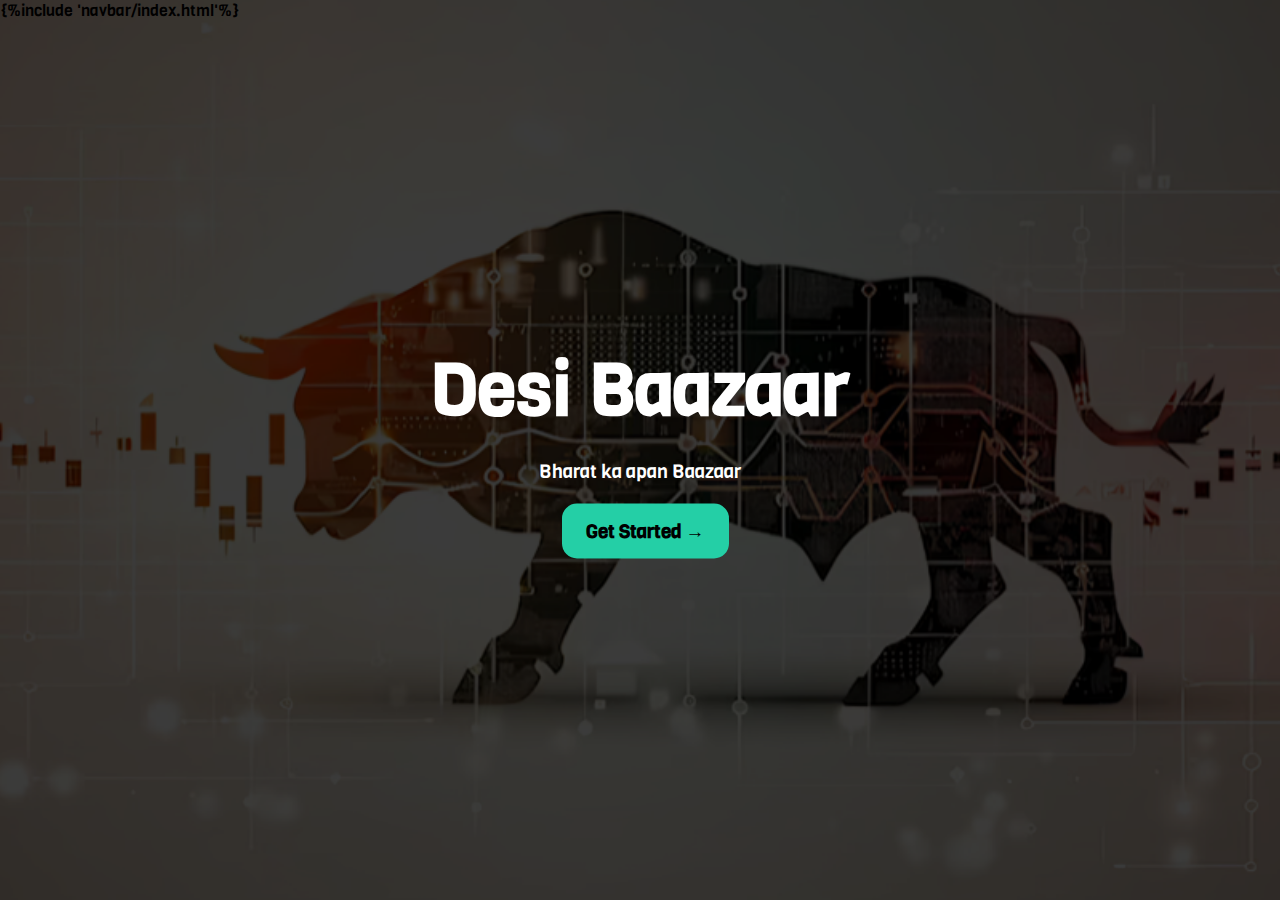
<file: templates/index.html>
<!DOCTYPE html>
<html lang="en">
<head>
    <meta charset="UTF-8">
    <meta name="viewport" content="width=device-width, initial-scale=1.0">
    <link rel="stylesheet" href="/static/css/style.css">
    <title>Desi Baazaar</title>
</head>
<style>
    body{
        background-color: #272525;
    }
</style>
<body>
    <div class="container">
        <div class="heros">
            <section class="hero">
                {%include 'navbar/index.html'%}
                <div class="hero-content">
                    <h1>Desi Baazaar</h1>
                    <p>Bharat ka apan Baazaar</p>
                    <button href="#" class="start">
                        Get Started →
                    </button>
                </div>
            </section>
        </div>

        <!-- <div class="feature">
            <div class="firstbox">
                <center>
                    <img src="/static/img/icon/money-graph-with-up-arrow.png" alt="" height="38">
                </center>
                <Link class="link" href="/components/notes">
                    <h3>Stocks</h3>
                </Link>
                <p>Start Investing</p>
            </div>
            <div class="secondbox">
                <center>
                    <img src="/static/img/icon/bonds.png" alt="" height="38">
                </center>
                <Link class="link" href="/components/college">
                    <h3>Bonds</h3>
                </Link>
                <p>Secure Your Portfolio</p>
            </div>
            <div class="thirdbox">
                <center>
                    <img src="/static/img/icon/insurance.png" alt="" height="38">
                </center>
                <Link class="link" href="/components/collegefinderai">
                    <h3>Insurance</h3>
                </Link>
                <p>Protect Your Assets</p>
            </div>
        </div> -->
    </div>
 
</body>
</html>
</file>
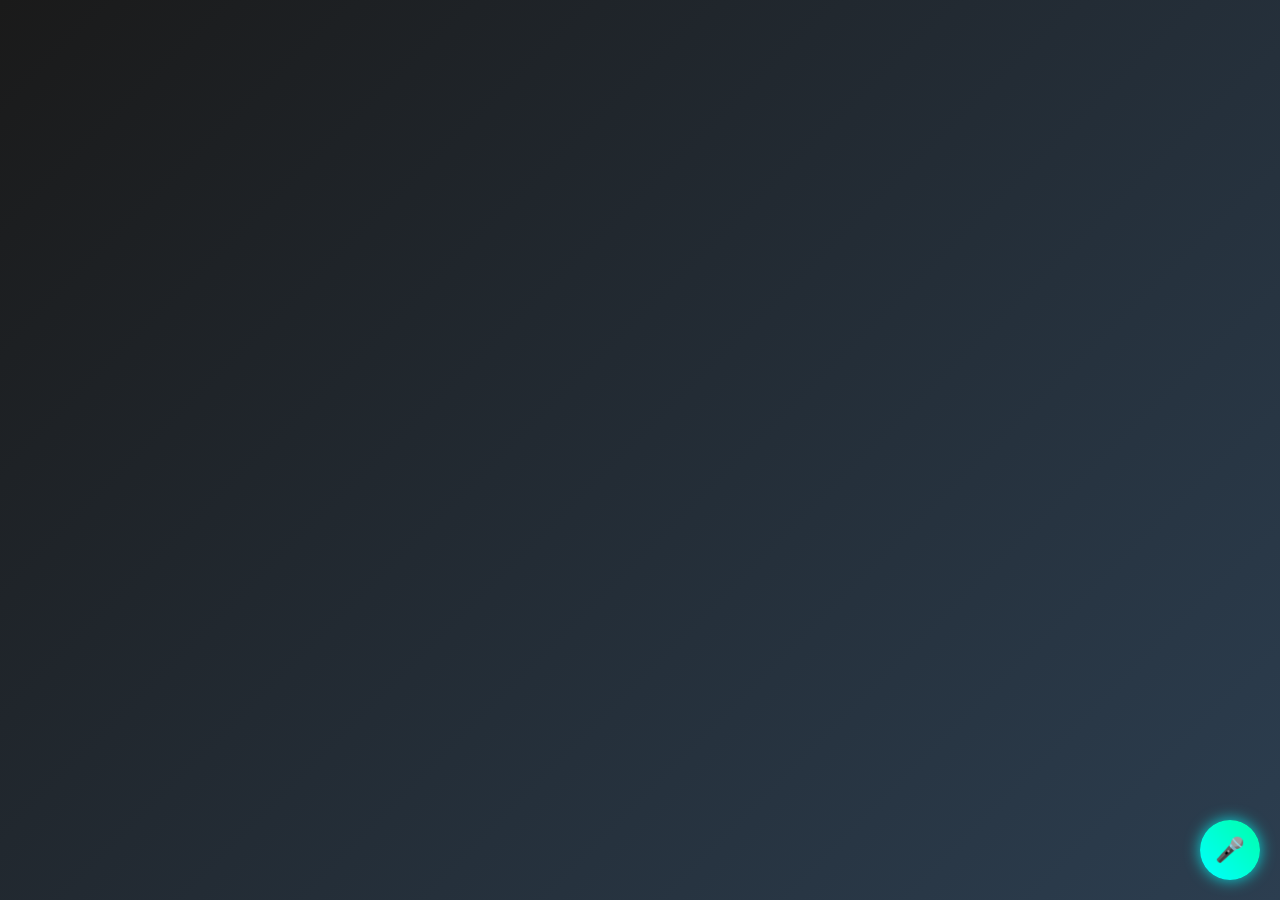
<file: templates/voice/index.html>
<!DOCTYPE html>
<html lang="en">
<head>
    <meta charset="UTF-8">
    <meta name="viewport" content="width=device-width, initial-scale=1.0">
    <title>Floating Chatbot</title>
    <style>
        /* General body styling */
        body {
            background: linear-gradient(135deg, #1a1a1a, #2c3e50);
            color: #fff;
            font-family: 'Arial', sans-serif;
            margin: 0;
            height: 100vh;
            /* overflow: hidden; */
        }

        /* Floating chatbot button */
        .chatbot-button {
    position: fixed;
    bottom: 20px;
    right: 20px;
    background: linear-gradient(45deg, #00ffff, #00ffaa);
    border: none;
    color: #000;
    width: 60px;
    height: 60px;
    border-radius: 50%;
    font-size: 24px;
    cursor: pointer;
    box-shadow: 0 0 15px rgba(0, 255, 255, 0.8);
    transition: all 0.3s ease;
    display: flex;
    justify-content: center;
    align-items: center;
    z-index: 1000; /* Ensure the button is always on top */
}

/* Chat container (hidden by default) */
.chat-container {
    position: fixed;
    bottom: 90px;
    right: 20px;
    width: 350px;
    height: 450px;
    background: rgba(0, 0, 0, 0.9);
    border-radius: 20px;
    box-shadow: 0 0 20px rgba(0, 255, 255, 0.5);
    border: 2px solid #00ffff;
    display: none;
    flex-direction: column;
    overflow: hidden;
    z-index: 1000; /* Ensure the chat container is always on top */
}

        .chatbot-button:hover {
            transform: scale(1.1);
            box-shadow: 0 0 25px rgba(0, 255, 255, 1);
        }

        .chatbot-button:active {
            transform: scale(0.95);
            box-shadow: 0 0 10px rgba(0, 255, 255, 0.6);
        }


        /* Show chat container when active */
        .chat-container.active {
            display: flex;
        }

        /* Chat header */
        .chat-header {
            background: rgba(0, 0, 0, 0.8);
            padding: 15px;
            text-align: center;
            font-size: 18px;
            font-weight: bold;
            border-bottom: 2px solid #00ffff;
        }

        /* Chat messages area */
        .chat-messages {
            flex: 1;
            padding: 15px;
            overflow-y: auto;
            display: flex;
            flex-direction: column;
            gap: 10px;
        }

        /* Chat bubbles */
        .message {
            max-width: 70%;
            padding: 10px 15px;
            border-radius: 15px;
            position: relative;
            animation: fadeIn 0.5s ease;
        }

        .user-message {
            background: #00ffff;
            color: #000;
            align-self: flex-end;
            border-bottom-right-radius: 5px;
        }

        .bot-message {
            background: #333;
            color: #fff;
            align-self: flex-start;
            border-bottom-left-radius: 5px;
        }

        /* Input area */
        .chat-input {
            display: flex;
            justify-content: center;
            align-items: center;
            padding: 10px;
            background: rgba(0, 0, 0, 0.8);
            border-top: 2px solid #00ffff;
        }

        /* Animations */
        @keyframes fadeIn {
            from {
                opacity: 0;
                transform: translateY(10px);
            }
            to {
                opacity: 1;
                transform: translateY(0);
            }
        }
    </style>
</head>
<body>
    <!-- Floating chatbot button -->
    <button class="chatbot-button" id="chatbotButton">🎤</button>

    <!-- Chat container -->
    <div class="chat-container" id="chatContainer">
        <!-- Chat header -->
        <div class="chat-header">
            Voice Command Chatbot
        </div>

        <!-- Chat messages area -->
        <div class="chat-messages" id="chatMessages">
            <!-- Messages will be dynamically added here -->
        </div>

        <!-- Input area -->
        <div class="chat-input">
            <button id="recordButton">🎤 Speak</button>
        </div>
    </div>

    <script>
        const chatbotButton = document.getElementById('chatbotButton');
        const chatContainer = document.getElementById('chatContainer');
        const recordButton = document.getElementById('recordButton');
        const chatMessages = document.getElementById('chatMessages');

        // Toggle chat container visibility
        chatbotButton.addEventListener('click', () => {
            chatContainer.classList.toggle('active');
        });

        // Speech recognition logic
        if ('webkitSpeechRecognition' in window) {
            const recognition = new webkitSpeechRecognition();
            recognition.continuous = false;
            recognition.interimResults = false;
            recognition.lang = 'en-US';

            recordButton.addEventListener('click', () => {
                recognition.start();
                addMessage("Listening...", "bot");
            });

            recognition.onresult = (event) => {
                const transcript = event.results[0][0].transcript;
                addMessage(`You: ${transcript}`, "user");

                // Send the transcript to your backend for processing
                fetch('/voice-command', {
                    method: 'POST',
                    headers: { 'Content-Type': 'application/json' },
                    body: JSON.stringify({ command: transcript }),
                })
                .then(response => response.json())
                .then(data => {
                    addMessage(`Bot: ${data.response}`, "bot");
                })
                .catch(() => {
                    addMessage("Bot: Error processing command.", "bot");
                });
            };

            recognition.onerror = (event) => {
                addMessage(`Bot: Error - ${event.error}`, "bot");
            };
        } else {
            addMessage("Bot: Speech recognition not supported in this browser.", "bot");
        }

        // Function to add a message to the chat
        function addMessage(text, sender) {
            const messageElement = document.createElement('div');
            messageElement.classList.add('message');
            messageElement.classList.add(sender === "user" ? "user-message" : "bot-message");
            messageElement.textContent = text;
            chatMessages.appendChild(messageElement);

            // Scroll to the bottom of the chat
            chatMessages.scrollTop = chatMessages.scrollHeight;
        }
    </script>
</body>
</html>
</file>
<file: static/css/style.css>
@import url('https://fonts.googleapis.com/css2?family=Viga&display=swap');

* {
    margin: 0;
    padding: 0;
    box-sizing: border-box;
    font-family: "Viga", sans-serif;
    /* background-color: #272525; */
}



/* Navbar code start from here */

/* General Styles */
/* Basic Navbar Styles */
nav {
    display: flex;
    justify-content: space-between;
    align-items: center;
    padding: 0 20px;
}

nav img {
    height: 50px;
}

/* Hamburger Menu Styles */
.hamburger {
    display: none;
    flex-direction: column;
    cursor: pointer;
    z-index: 1001;
}

.hamburger span {
    width: 30px;
    height: 3px;
    background: white;
    margin: 4px;
    transition: all 0.3s ease;
}

/* Navigation Menu Styles */
.nav-menu {
    display: flex;
    align-items: center;
}

ul {
    display: flex;
    list-style: none;
    padding: 0;
    margin: 0;
}

ul li {
    margin: 12px;
    margin-top: 24px;
}

ul a {
    text-decoration: none;
    color: white;
    font-size: 20px;
    transition: color 0.3s;
}

ul a:hover {
    color: #24cfa6;
}

.nav-btn {
    display: flex;
}

.nav-btn button {
    background-color: #24cfa6;
    height: 50px;
    width: 88px;
    border: none;
    border-radius: 15px;
    font-size: 19px;
    font-weight: bolder;
    cursor: pointer;
    margin-left: 10px;
}

/* Responsive Styles */
@media (max-width: 768px) {
    .hamburger {
        display: flex;
    }

    .nav-menu {
        position: fixed;
        top: 0;
        right: -100%;
        width: 250px;
        height: 71.5vh;
        background-color: rgba(0, 0, 0, 0.95);
        flex-direction: column;
        align-items: center;
        justify-content: center;
        transition: right 0.3s ease;
        z-index: 1000;
    }

    .nav-menu ul {
        flex-direction: column;
        text-align: center;
    }

    .nav-menu ul li {
        margin: 20px 0;
    }

    .nav-menu.open {
        right: 0;
    }

    .hamburger.open span:nth-child(1) {
        transform: rotate(45deg) translate(5px, 5px);
    }

    .hamburger.open span:nth-child(2) {
        opacity: 0;
    }

    .hamburger.open span:nth-child(3) {
        transform: rotate(-45deg) translate(5px, -5px);
    }
}

@media (max-width: 768px) {
    .footer .footer-brand img {
        margin-left: 50px;
    }

    .footer .footer-container p {
        margin-left: 30px;
    }

    .footer .footer-container span {
        margin-left: 90px;
    }
}

/* footer code start from here */

.footer {
    color: #4a5568;
    /* text-gray-600 */
}

.footer-container {
    /* max-width: 1200px; */
    padding: 2rem 1.25rem;
    margin: 0 auto;
    display: flex;
    flex-wrap: wrap;
    align-items: center;
    justify-content: space-between;
}

.footer-brand {
    display: flex;
    align-items: center;
    justify-content: center;
    color: #ffff;
    /* text-gray-900 */
}

.footer-brand img {
    height: 60px;
}

.footer-icon {
    width: 2.5rem;
    height: 2.5rem;
    padding: 0.5rem;
    background-color: #6366f1;
    /* bg-indigo-500 */
    border-radius: 9999px;
}

.footer-brand-name {
    margin-left: 0.75rem;
    font-size: 1.25rem;
}

.footer-text {
    font-size: 0.875rem;
    color: #ffff;
    /* text-gray-500 */
    margin-top: 1rem;
}

.footer-text a {
    margin-left: 0.25rem;
    color: #ffff;
    /* text-gray-600 */
}

.footer-social-icons {
    display: flex;
    justify-content: center;
    margin-top: 1rem;
}

.social-icon {
    color: #a0aec0;
    /* text-gray-500 */
    margin-left: 0.75rem;
}

.icon {
    width: 1.25rem;
    height: 1.25rem;
}

/* end here */

/* Contact style start here */

.contact-section {
    padding: 60px 20px;
    text-align: center;
}

.contact-header h1 {
    font-size: 2.5rem;
    color: #fff;
    margin-bottom: 10px;
}

.contact-header p {
    font-size: 1.2rem;
    color: #fff;
    margin-bottom: 40px;
}

.contact-cards {
    display: flex;
    justify-content: center;
    gap: 20px;
    flex-wrap: wrap;
}

.contact-card {
    background: white;
    border-radius: 10px;
    box-shadow: 0 4px 8px rgba(0, 0, 0, 0.1);
    padding: 20px;
    max-width: 300px;
    text-align: center;
    transition: transform 0.3s ease;
}

.contact-card:hover {
    transform: translateY(-10px);
}

.contact-icon img {
    width: 48px;
    margin-bottom: 15px;
}

.contact-card h3 {
    font-size: 1.8rem;
    margin-bottom: 10px;
    color: #333;
}

.contact-card p {
    font-size: 1rem;
    color: #555;
    margin-bottom: 15px;
}

.contact-card a {
    text-decoration: none;
    color: #24cfa6;
    font-weight: bold;
    transition: color 0.3s ease;
}

.contact-card a:hover {
    color: #1fa885;
}

.social-icons {
    display: flex;
    justify-content: center;
    gap: 15px;
    margin-top: 10px;
}

.social-icons a img {
    width: 36px;
    transition: transform 0.3s ease;
}

.social-icons a img:hover {
    transform: scale(1.1);
}

/* Media Queries */
@media (max-width: 768px) {
    .contact-header h1 {
        font-size: 2rem;
    }

    .contact-header p {
        font-size: 1rem;
    }

    .contact-cards {
        flex-direction: column;
        gap: 20px;
    }
}

@media (max-width: 480px) {
    .contact-header h1 {
        font-size: 1.8rem;
    }

    .contact-header p {
        font-size: 0.9rem;
    }

    .contact-card h3 {
        font-size: 1.5rem;
    }

    .social-icons a img {
        width: 32px;
    }
}


@media (max-width: 768px) {
    ul {
        /* display: none; */
        flex-direction: column;
        position: absolute;
        top: 80px;
        right: -19px;
        width: 100%;
        max-width: 300px;
        box-shadow: 0 2px 5px rgba(0, 0, 0, 0.2);
        padding: 10px 0;
    }

    ul.active {
        display: flex;
    }

    ul li {
        margin: 15px 0;
    }

    .hamburger {
        display: flex;
    }

    nav a img {
        height: 65px;
    }

    .container {
        display: table-row;
    }

}

/*  */

.hero {
    height: 100vh;
    /* display: flex; */
    justify-content: center;
    align-items: center;
    background: url(/static/img/background.png) no-repeat center center/cover;
}

.hero-content {
    position: absolute;
    top: 50%;
    left: 50%;
    transform: translate(-50%, -50%);
    text-align: center;
    color: white;
    z-index: 1;
}

.hero-content h1 {
    font-size: 4.5rem;
    margin-bottom: 20px;
}

.hero-content p {
    font-size: 1.2rem;
    margin-bottom: 20px;
}

.btn {
    display: inline-block;
    padding: 10px 20px;
    border: 2px solid white;
    color: white;
    text-decoration: none;
    font-size: 1.2rem;
    border-radius: 5px;
    transition: 0.3s;
    height: 59px;
    border-radius: 25px;
}

.start {
    background-color: #24cfa6;
    height: 55px;
    width: 167px;
    border: none;
    border-radius: 15px;
    font-size: 19px;
    font-weight: bolder;
    cursor: pointer;
    margin-left: 10px;
}


.feature {
    display: flex;
    justify-content: center;
}

.firstbox {
    background-color: #d6c5f0;
    height: 235px;
    margin: 20px;
    padding: 41px;
    width: 437px;
    border-radius: 7px;
}

.secondbox {
    background-color: #d6c5f0;
    height: 235px;
    margin: 20px;
    padding: 41px;
    width: 437px;
    border-radius: 7px;
}

.thirdbox {
    background-color: #d6c5f0;
    height: 235px;
    margin: 20px;
    padding: 41px;
    width: 437px;
    border-radius: 7px;
}
</file>
